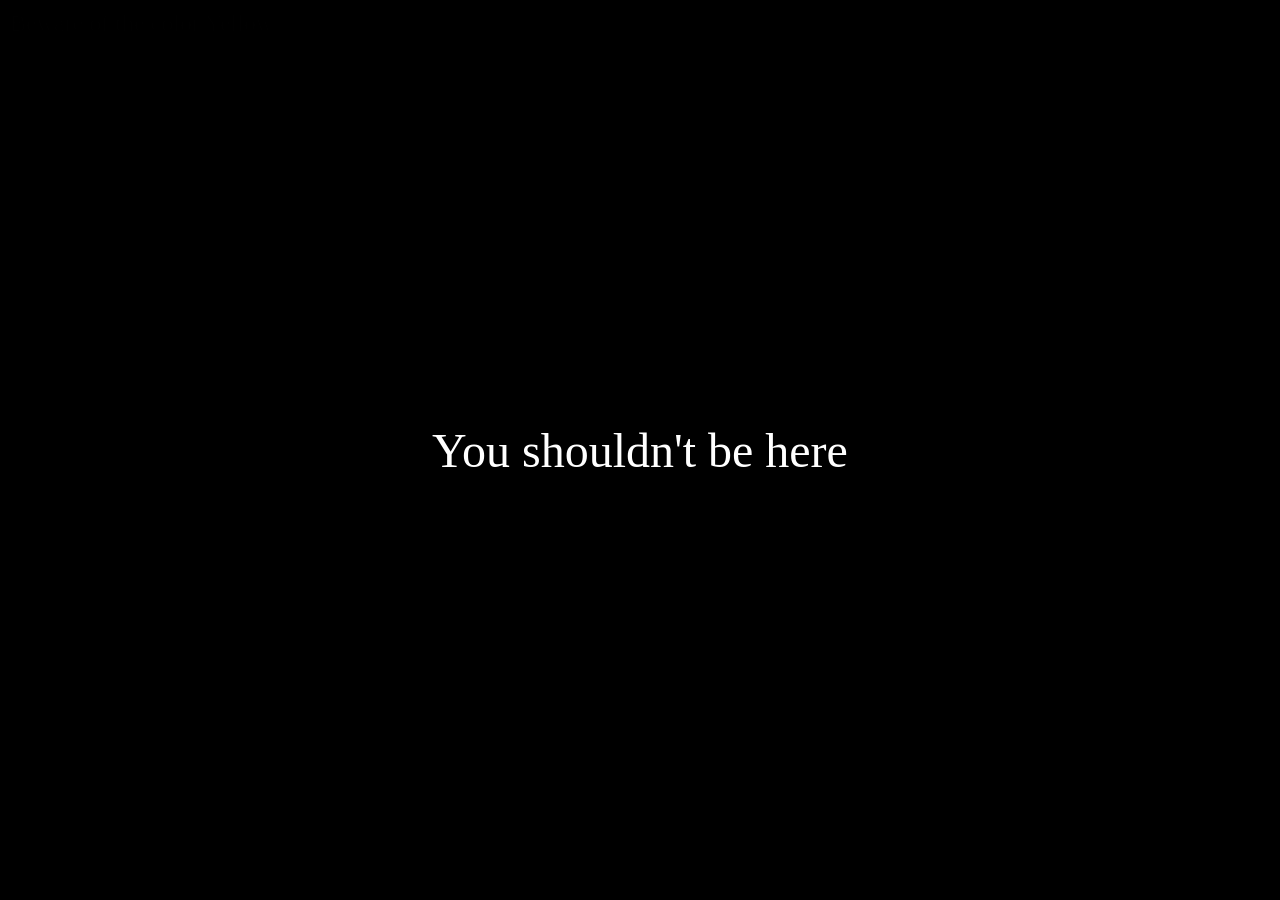
<file: index.html>
<!DOCTYPE html>
<html lang="en">
  <head>
    <meta charset="UTF-8" />
    <meta name="viewport" content="width=device-width, initial-scale=1.0" />
    <title>TruthArchive</title>
    <style>
      body {
        background-color: black;
        margin: 0;
        height: 100vh;
        display: flex;
        justify-content: center;
        align-items: center;
        position: relative;
        overflow: hidden;
      }

      a {
        color: white;
        font-size: 48px;
        text-decoration: none;
      }

      /* Hidden text slightly brighter than black */
      .hidden-message {
        position: absolute;
        top: 10px;
        left: 10px;
        font-size: 24px;
        color: #010101;
      }
    </style>
  </head>
  <body>
    <div>
      <a href="https://youtu.be/HsM_VmN6ytk?list=RDHsM_VmN6ytk">
        You shouldn't be here
      </a>
    </div>

    <div class="hidden-message">Beware of the color Yellow</div>
  </body>
</html>
</file>
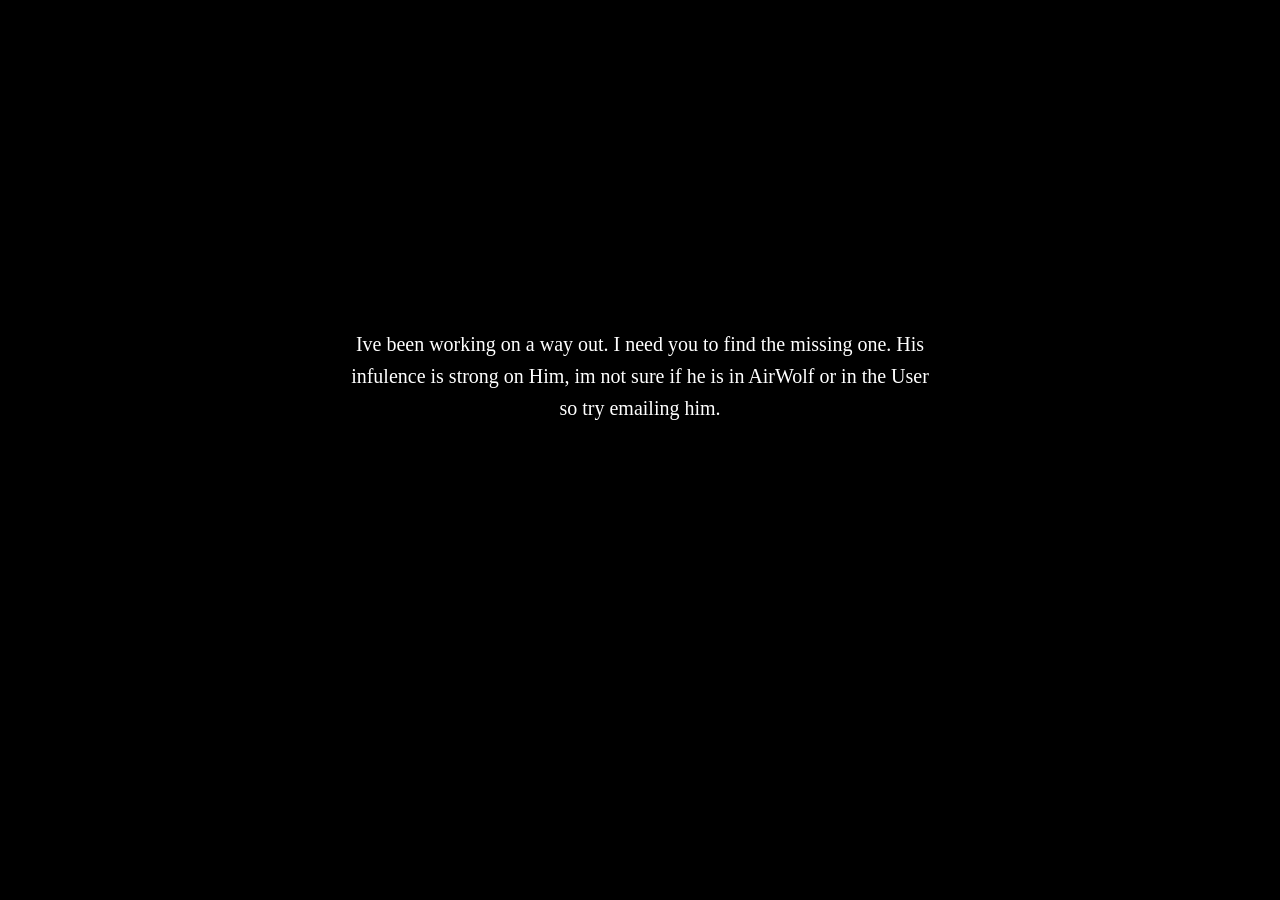
<file: adminPanel.html>
<!DOCTYPE html>
<html lang="en">
  <head>
    <meta charset="UTF-8" />
    <meta name="viewport" content="width=device-width, initial-scale=1.0" />
    <title>trapped</title>
    <style>
      body {
        background-color: black;
        margin: 0;
        height: 100vh;
        display: flex;
        justify-content: center;
        align-items: center;
        flex-direction: column;
        color: white;
        font-family: "Times New Roman", Times, serif;
        text-align: center;
      }
      p {
        font-size: 20px;
        line-height: 1.6;
        max-width: 600px;
      }
      .help {
        color: black;
      }
    </style>
  </head>
  <body>
    <div>
      <p>
        Ive been working on a way out. I need you to find the missing one. His
        infulence is strong on Him, im not sure if he is in AirWolf or in the
        User so try emailing him.
      </p>
      <p class="help">
        01110100 01101000 01100101 01110100 01110010 01110101 01110100 01101000
        01100001 01110010 01100011 01101000 00110001 01110110 01100101 01100100
        01000000 01100111 01101101 01100001 01101001 01101100 00101110 01100011
        01101111 01101101
      </p>
    </div>
  </body>
</html>
</file>
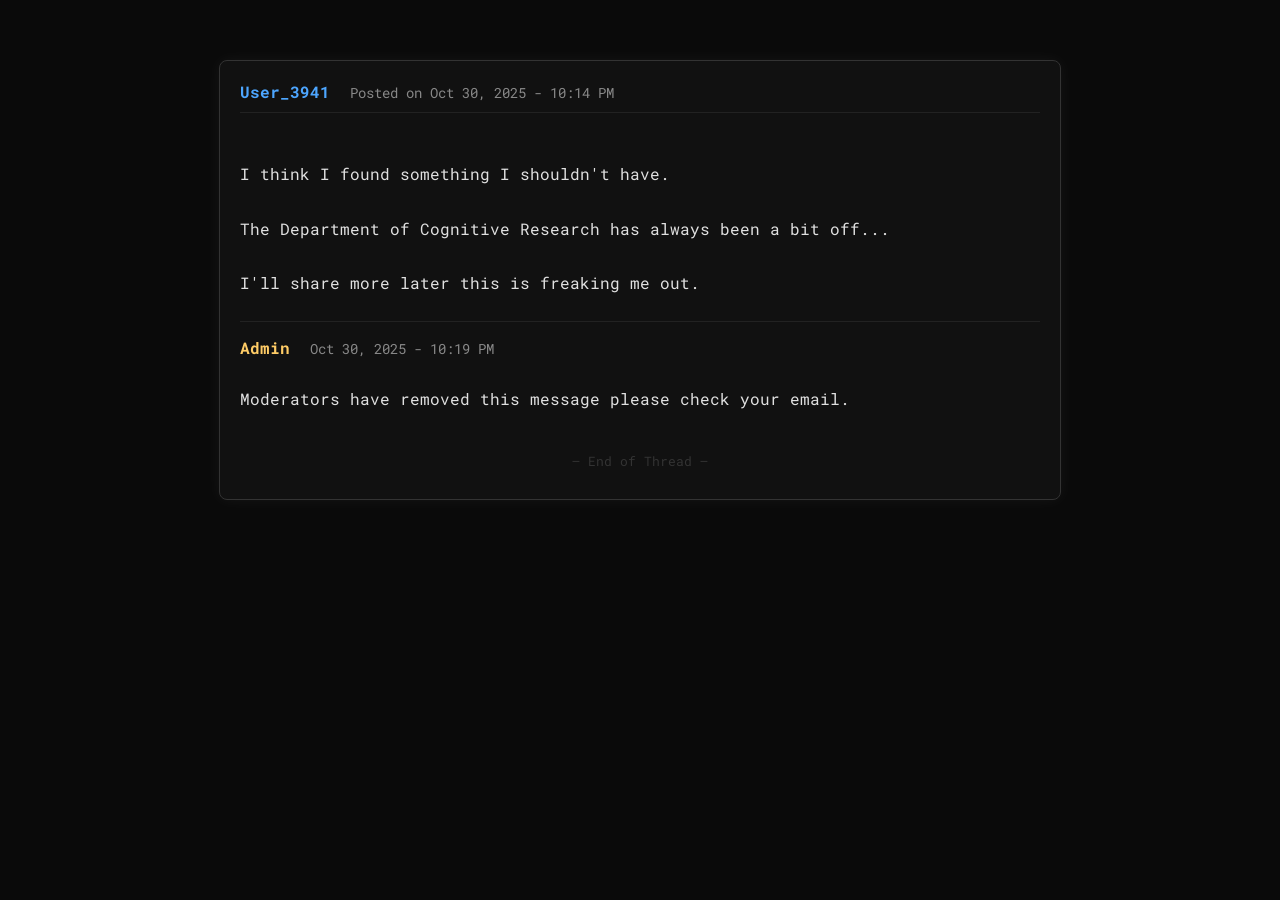
<file: imAlive.html>
<!DOCTYPE html>
<html lang="en">
  <head>
    <meta charset="UTF-8" />
    <meta name="viewport" content="width=device-width, initial-scale=1.0" />
    <title>TruthArchive</title>
    <style>
      @import url("https://fonts.googleapis.com/css2?family=Roboto+Mono:wght@400;700&display=swap");

      body {
        background-color: #0a0a0a;
        color: #ddd;
        font-family: "Roboto Mono", monospace;
        margin: 0;
        padding: 0;
        display: flex;
        justify-content: center;
        align-items: flex-start;
        min-height: 100vh;
      }

      .forum-container {
        background-color: #111;
        width: 80%;
        max-width: 800px;
        margin-top: 60px;
        border: 1px solid #333;
        border-radius: 8px;
        box-shadow: 0 0 15px rgba(255, 255, 255, 0.05);
        padding: 20px;
      }

      .post-header {
        border-bottom: 1px solid #222;
        padding-bottom: 10px;
        margin-bottom: 20px;
      }

      .username {
        color: #4da6ff;
        font-weight: 700;
      }

      .timestamp {
        color: #888;
        font-size: 0.9rem;
        margin-left: 10px;
      }

      .post-content {
        font-size: 1rem;
        line-height: 1.7;
        color: #e0e0e0;
        white-space: pre-line;
      }

      .reply {
        border-top: 1px solid #222;
        margin-top: 25px;
        padding-top: 15px;
      }

      .reply .username {
        color: #ffcc66;
      }

      .footer-note {
        text-align: center;
        margin-top: 40px;
        color: #555;
        font-size: 0.8rem;
      }

      .footer-note::before {
        content: "— End of Thread —";
        display: block;
        margin-bottom: 10px;
        color: #333;
      }
    </style>
  </head>
  <body>
    <div class="forum-container">
      <div class="post-header">
        <span class="username">User_3941</span>
        <span class="timestamp">Posted on Oct 30, 2025 - 10:14 PM</span>
      </div>

      <div class="post-content">
        I think I found something I shouldn't have.<br />
        The Department of Cognitive Research has always been a bit off...<br />
        I'll share more later this is freaking me out.
      </div>

      <div class="reply">
        <span class="username">Admin</span>
        <span class="timestamp">Oct 30, 2025 - 10:19 PM</span>
        <div class="post-content">
          Moderators have removed this message please check your email.
        </div>
      </div>

      <div class="footer-note"></div>
    </div>
  </body>
</html>
</file>
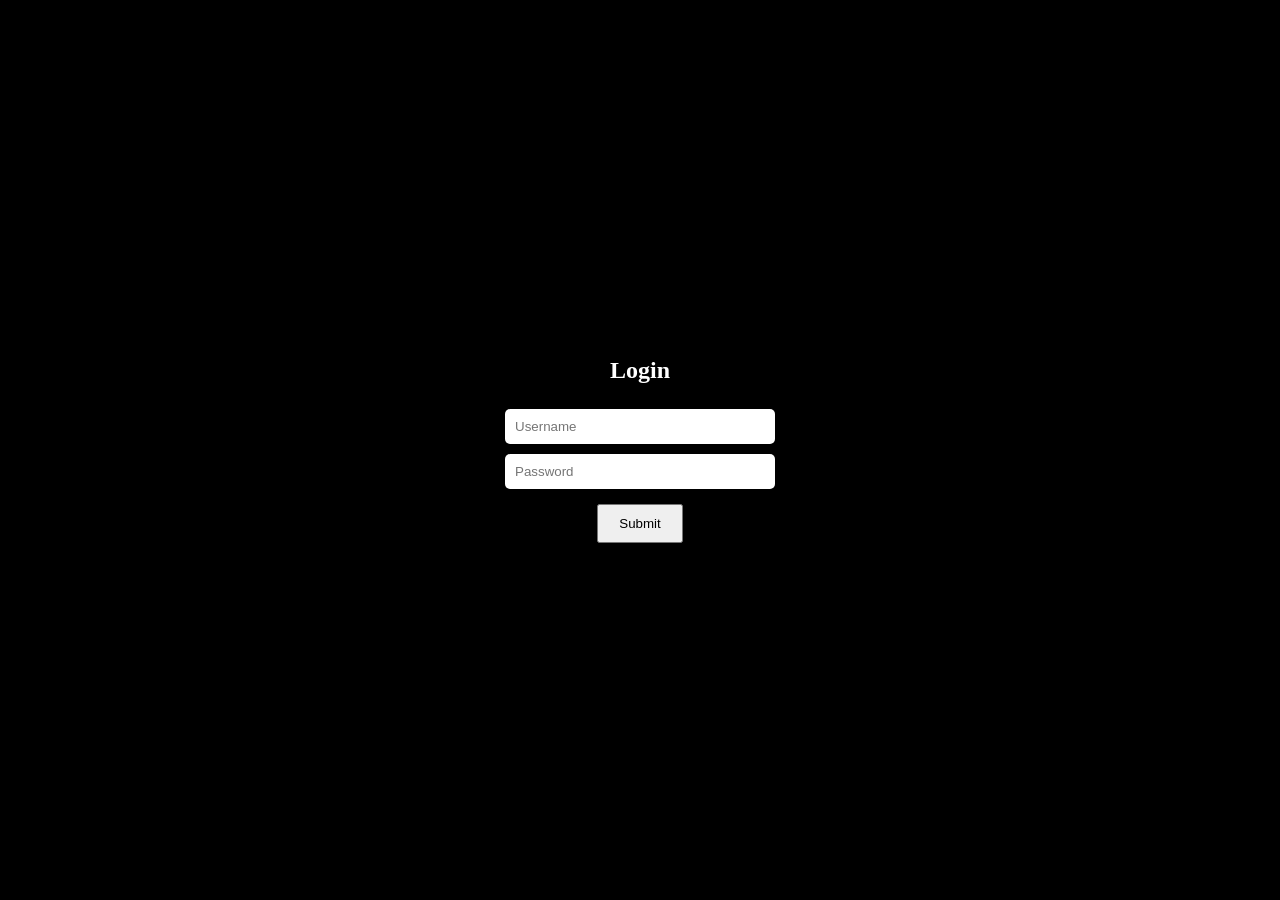
<file: king.html>
<!DOCTYPE html>
<html lang="en">
  <head>
    <meta charset="UTF-8" />
    <meta name="viewport" content="width=device-width, initial-scale=1.0" />
    <title>Login</title>
    <style>
      body {
        background-color: black;
        margin: 0;
        height: 100vh;
        display: flex;
        justify-content: center;
        align-items: center;
        flex-direction: column;
        color: white;
        font-family: "Times New Roman", Times, serif;
        text-align: center;
      }
      input {
        padding: 10px;
        margin: 5px;
        width: 250px;
        border-radius: 5px;
        border: none;
      }
      button {
        padding: 10px 20px;
        margin-top: 10px;
        cursor: pointer;
      }
      #msg {
        margin-top: 20px;
        font-size: 18px;
      }
    </style>
  </head>
  <body>
    <h2>Login</h2>

    <input id="user" type="text" placeholder="Username" />
    <input id="pass" type="password" placeholder="Password" />

    <button onclick="login()">Submit</button>

    <div id="msg"></div>

    <script src="login.js"></script>
  </body>
</html>
</file>
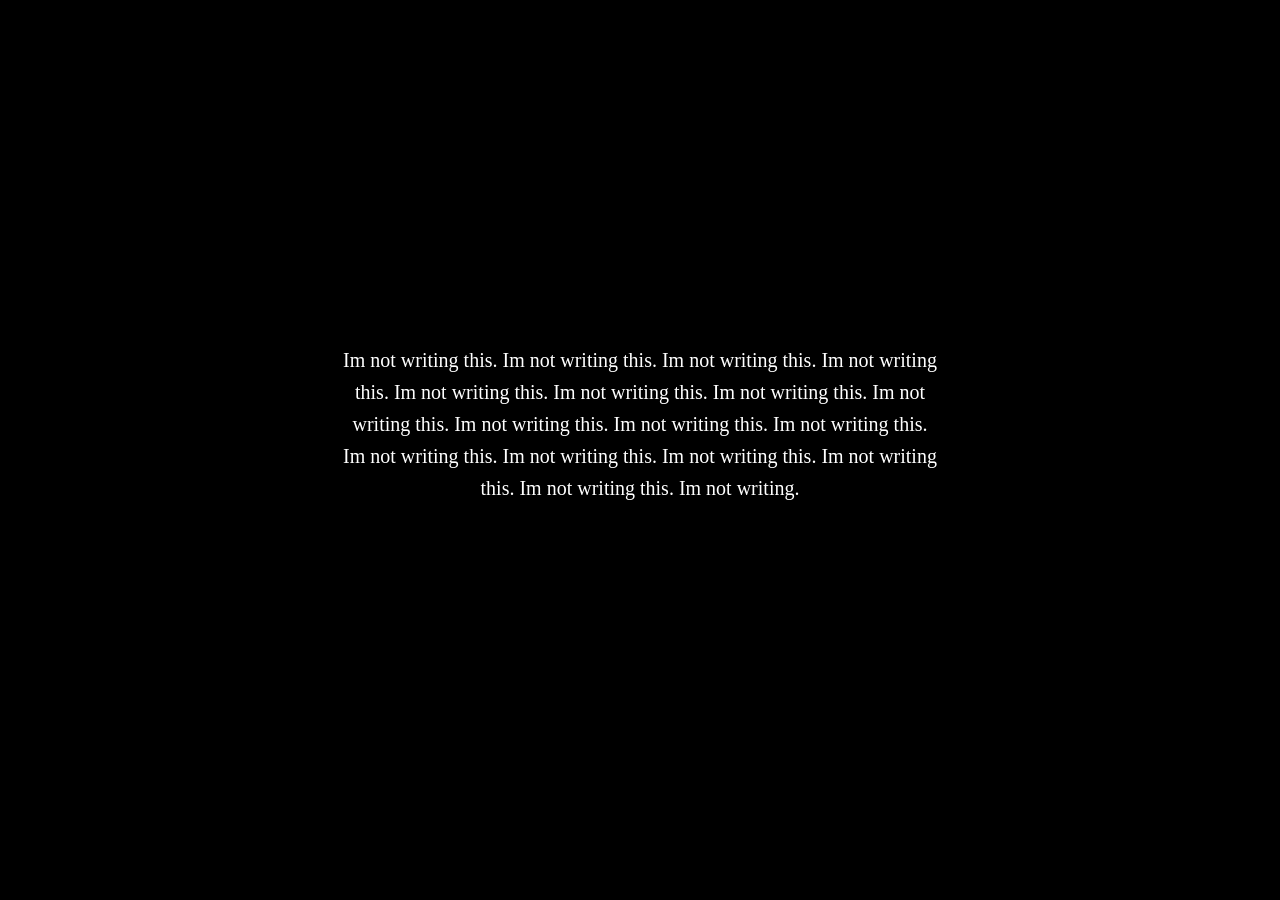
<file: trapped.html>
<!DOCTYPE html>
<html lang="en">
  <head>
    <meta charset="UTF-8" />
    <meta name="viewport" content="width=device-width, initial-scale=1.0" />
    <title>trapped</title>
    <style>
      body {
        background-color: black;
        margin: 0;
        height: 100vh;
        display: flex;
        justify-content: center;
        align-items: center;
        flex-direction: column;
        color: white;
        font-family: "Times New Roman", Times, serif;
        text-align: center;
      }
      p {
        font-size: 20px;
        line-height: 1.6;
        max-width: 600px;
      }
      .help {
        color: black;
      }
    </style>
  </head>
  <body>
    <div>
      <p>
        Im not writing this. Im not writing this. Im not writing this. Im not
        writing this. Im not writing this. Im not writing this. Im not writing
        this. Im not writing this. Im not writing this. Im not writing this. Im
        not writing this. Im not writing this. Im not writing this. Im not
        writing this. Im not writing this. Im not writing this. Im not writing.
      </p>
      <p class="help">subject1.1</p>
    </div>
  </body>
</html>
</file>
